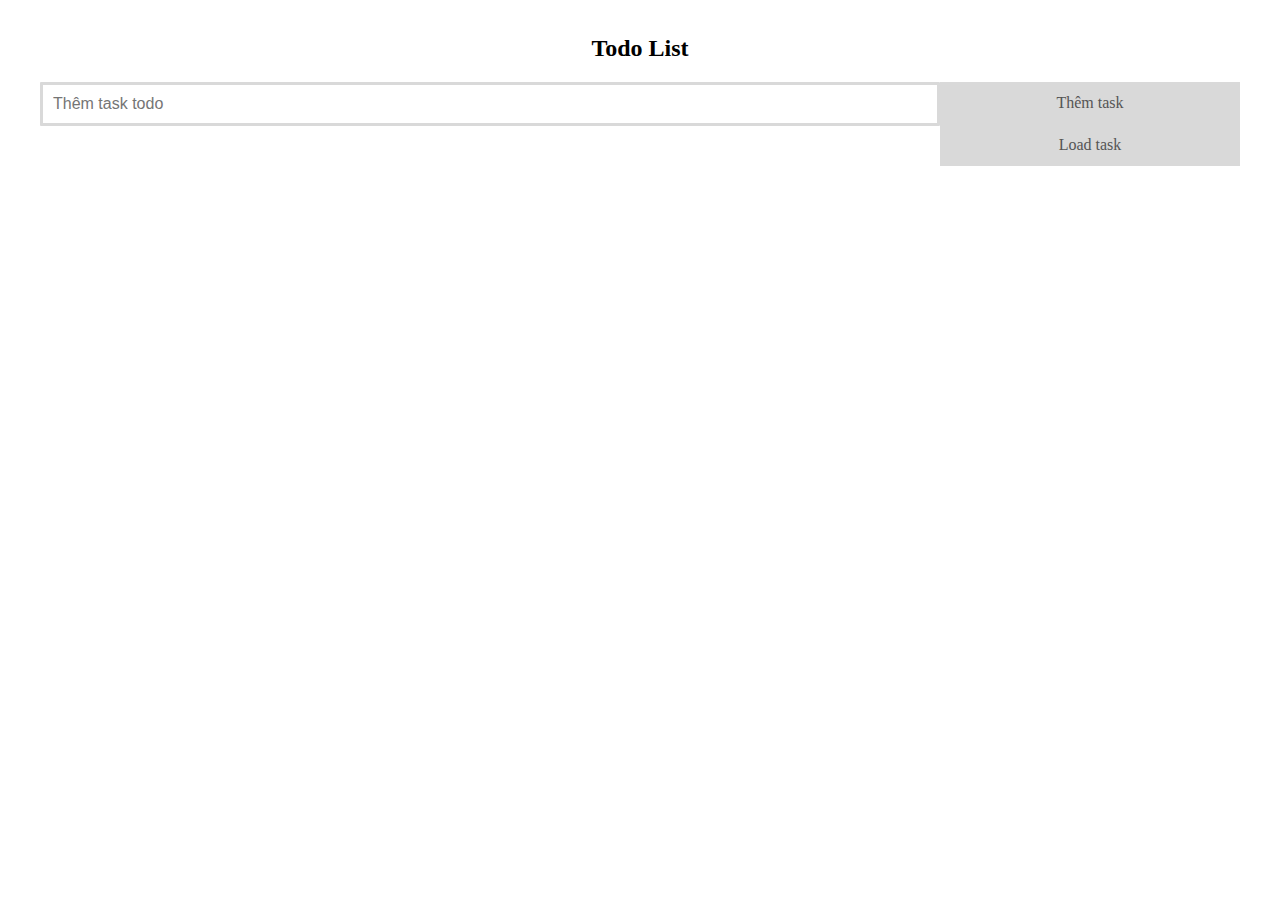
<file: index(broken).html>
<!DOCTYPE html>
<html>
<head>
<meta name="viewport" content="width=device-width, initial-scale=1">
<meta charset="utf-8">
<style>
  body {
    margin: 0;
    min-width: 250px;
  }
  
  /* Include the padding and border in an element's total width and height */
  * {
    box-sizing: border-box;
  }
  
  /* Remove margins and padding from the list */
  ul {
    margin: 0;
    padding: 0;
  }
  
  /* Style the list items */
  ul li {
    cursor: pointer;
    position: relative;
    padding: 12px 8px 12px 40px;
    list-style-type: none;
    background: #eee;
    font-size: 18px;
    transition: 0.2s;
    
    /* make the list items unselectable */
    -webkit-user-select: none;
    -moz-user-select: none;
    -ms-user-select: none;
    user-select: none;
  }
  
  /* Set all odd list items to a different color (zebra-stripes) */
  ul li:nth-child(odd) {
    background: #f9f9f9;
  }
  /*Set first list item to forced border */
  
  ul li:first-child {
      border: 1px solid #888;
  }
  /* Set all items except the first to only bottom border to avoid border conflict */
  ul li:not(:first-child) {
      border-bottom: 1px solid #888;
  }
  
  /* Darker background-color on hover */
  ul li:hover {
    background: #888;
  }
  
  /* When clicked on, add a background color and strike out text */
  ul li.checked {
    background: #888;
    color: #fff;
    text-decoration: line-through;
  }
  
  /* Set all odd list items to a different color (zebra-stripes) */
  ul li.checked:nth-child(odd) {
    background: #555;
  }
  /*Set first list item to forced border */
  
  ul li.checked:first-child {
      border: 1px solid #f9f9f9;
  }
  /* Set all items except the first to only bottom border to avoid border conflict */
  ul li.checked:not(:first-child) {
      border-bottom: 1px solid #f9f9f9;
  }
  
  /* Darker background-color on hover */
  ul li:hover {
    background: #888;
  }
  
  /* Add a "checked" mark when clicked on */
  ul li.checked::before {
    content: '';
    position: absolute;
    border-color: #fff;
    border-style: solid;
    border-width: 0 2px 2px 0;
    top: 14px;
    left: 17px;
    transform: rotate(45deg);
    height: 15px;
    width: 7px;
  }
  
  /* Style the close button */
  .close {
    position: absolute;
    right: 0;
    top: 0;
    padding: 12px 16px 12px 16px;
  }
  
  .close:hover {
    background-color: #555;
    color: white;
  }
  
  /* Style the date bar*/
  .date {
    position: absolute;
    right: 40px;
    top: 0;
    padding: 12px 16px 12px 16px;
  }
  
  /* Style the header */
  .header {
    background-color: #ffffff;
    padding: 30px 40px;
    color: rgb(0, 0, 0);
    text-align: center;
  }
  
  /* Clear floats after the header */
  .header:after {
    content: "";
    display: table;
    clear: both;
  }
  
  /* Style the input */
  input {
    margin: 0;
    box-sizing: border-box;
    border: 3px solid #d9d9d9;
    border-radius: 1px;
    width: 75%;
    padding: 10px;
    float: left;
    font-size: 16px;
  }
  
  /* Style the "Add" button */
  .addBtn {
    padding: 12px;
    width: 25%;
    background: #d9d9d9;
    color: #555;
    float: left;
    text-align: center;
    font-size: 16px;
    cursor: pointer;
    transition: 0.3s;
    border-radius: 0;
  }
  
  .addBtn:hover {
    background-color: #bbb;
  }
  </style>
</head>

<script>

  // Retrieve elements and store them in variables
  const todoForm = document.getElementById("newTodoForm");
  const todoList = document.getElementById("todoList");
  
  // Get data stored in sessionStorage under the key "todos".
  // OR operator as fallback in case `sessionStorage` is empty
  const savedTodos = JSON.parse(sessionStorage.getItem("todos")) || [];
  
  // Create a "close" button and append it to each list item
  var myNodelist = document.getElementsByTagName("LI");
  var i;
  for (i = 0; i < myNodelist.length; i++) {
    var span = document.createElement("SPAN");
    var txt = document.createTextNode("\u00D7");
    span.className = "close";
    span.appendChild(txt);
    myNodelist[i].appendChild(span);
  }
  
  // Click on a close button to delete the current list item from session storage
  var close = document.getElementsByClassName("close");
  var i;
  for (i = 0; i < savedTodos.length; i++) {
    close[i].onclick = function() {
      var div = this.parentElement;
      div.remove();
      savedTodos.splice(1,1);
      sessionStorage.setItem("todos", JSON.stringify(savedTodos));
      
    }
  }
  
  // Add a "checked" symbol when clicking on a list item
  var list = document.querySelector('ul');
  list.addEventListener('click', function(ev) {
    if (ev.target.tagName === 'LI') {
      ev.target.classList.toggle('checked');
    }
  }, false);
  
  // Let user press 'enter' instead of mouse click
  var input = document.getElementById("myInput");
  input.addEventListener("keypress", function(event) {
    if (event.key === "Enter") {
      event.preventDefault();
      document.getElementById("addBtn").click();
    }
  });
  
  // Create a new list item when clicking on the "Add" button
  function newElement() {
    const savedTodos = JSON.parse(sessionStorage.getItem("todos")) || [];
  
    var li = document.createElement("li");
    var inputValue = document.getElementById("myInput").value;
    var spanTask = document.createElement("SPAN");
    var t = document.createTextNode(inputValue);
    spanTask.className = "task";
    spanTask.appendChild(t);
    li.appendChild(spanTask);
    if (inputValue === '') {
      alert("Người dùng chưa thêm task!");
    } else {
  
      document.getElementById("myUL").appendChild(li);
    }
    document.getElementById("myInput").value = "";
  
    var span = document.createElement("SPAN");
    var txt = document.createTextNode("\u00D7");
    span.className = "close";
    span.appendChild(txt);
    li.appendChild(span);
  
    var spanDate = document.createElement("SPAN");
    const rawDate = new Date();
    let formattedDate = rawDate.toLocaleString();
    var date = document.createTextNode(formattedDate);
    spanDate.className = "date";
    spanDate.appendChild(date);
    li.appendChild(spanDate);
    const taskDate = formattedDate;
  
    // `push` adds a new element to the `savedTodos` array. In this case, an object with 3 properties.
    savedTodos.push({task: inputValue, taskdate: formattedDate, isCompleted: false });
  
    // Overwrite the `todos` key in local storage with the updated array.
    sessionStorage.setItem("todos", JSON.stringify(savedTodos));
    var close = document.getElementsByClassName("close");
    for (i = 0; i < savedTodos.length; i++) {
      close[i].onclick = function() {
        var div = this.parentElement;
        div.remove();
        savedTodos.splice(i,1);
        sessionStorage.setItem("todos", JSON.stringify(savedTodos));
        
      }
    }
  }
  
  
  
  // The code above changes the documents version of the data (the elements themselves)
    // This loop ensures that the array of todos data is kept in sync with the document
    // Loop over the array
    for (let i = 0; i < savedTodos.length; i++) {
      // if the item in the array has the same text as the item just clicked...
      if (savedTodos[i].task === clickedListItem.innerText) {
        // toggle the completed state
        savedTodos[i].isCompleted = clickedListItem.isCompleted;
        // Update the sessionStorage with the new todos array.
        sessionStorage.setItem("todos", JSON.stringify(savedTodos));
      }
    }
  
  function loadTasks() {
    const savedTodos = JSON.parse(sessionStorage.getItem("todos")) || [];
    for (let i = 0; i < savedTodos.length; i++) {
      // Create an <li> element in memory (does not appear in the document yet)
      var li = document.createElement("li");
      // Append task to item
      var inputValue = savedTodos[i].task;
      var spanTask = document.createElement("SPAN");
      var t = document.createTextNode(inputValue);
      spanTask.className = "task";
      spanTask.appendChild(t);
      li.appendChild(spanTask);
      if (inputValue === '') {
        alert("Item trống");
      } else {
  
        document.getElementById("myUL").appendChild(li);
      }
  
      // Append close button to item
      var span = document.createElement("SPAN");
      var txt = document.createTextNode("\u00D7");
      span.className = "close";
      span.appendChild(txt);
      li.appendChild(span);
  
      // Append task creation date to item 
      var spanDate = document.createElement("SPAN");
      const rawDate = new Date();
      let formattedDate = rawDate.toLocaleString();
      var date = document.createTextNode(formattedDate);
      spanDate.className = "date";
      spanDate.appendChild(date);
      li.appendChild(spanDate);
      const taskDate = formattedDate;
  
      // Create a new property on the element called `isCompleted` and assign a boolean value.
      // This is only accessible in code and will not show up when appending to the DOM.
      li.isCompleted = savedTodos[i].isCompleted ? true : false;
      // Check the value we just set.
      if (li.isCompleted) {
        // Create a style for the element if it is done (strike it out)
        li.style.textDecoration = "line-through";
      }
    }
  
    // Click on a close button to hide the current list item
    var close = document.getElementsByClassName("close");
    for (i = 0; i < savedTodos.length; i++) {
      close[i].onclick = function() {
        var div = this.parentElement;
        div.remove();
        savedTodos.splice(i,1);
        
        sessionStorage.setItem("todos", JSON.stringify(savedTodos));
        
      }
    }
    
  
    }
  
  
  </script>

<body>

<div id="myDIV" class="header">
  <h2 style="margin:5px; margin-bottom: 20px; font-family: 'Segoe UI';">Todo List</h2>
  <input type="text" id="myInput" placeholder="Thêm task todo">
  <span onclick="newElement()" class="addBtn" id="addBtn" style="font-family: 'Segoe UI';">Thêm task</span>
  <span onclick="loadTasks()" class="addBtn" id="loadBtn" style="font-family: 'Segoe UI';">Load task</span>
</div>

<ul id="myUL" style="font-family: 'Segoe UI'; font-weight:bold;">
</ul>



</body>
</html>
</file>
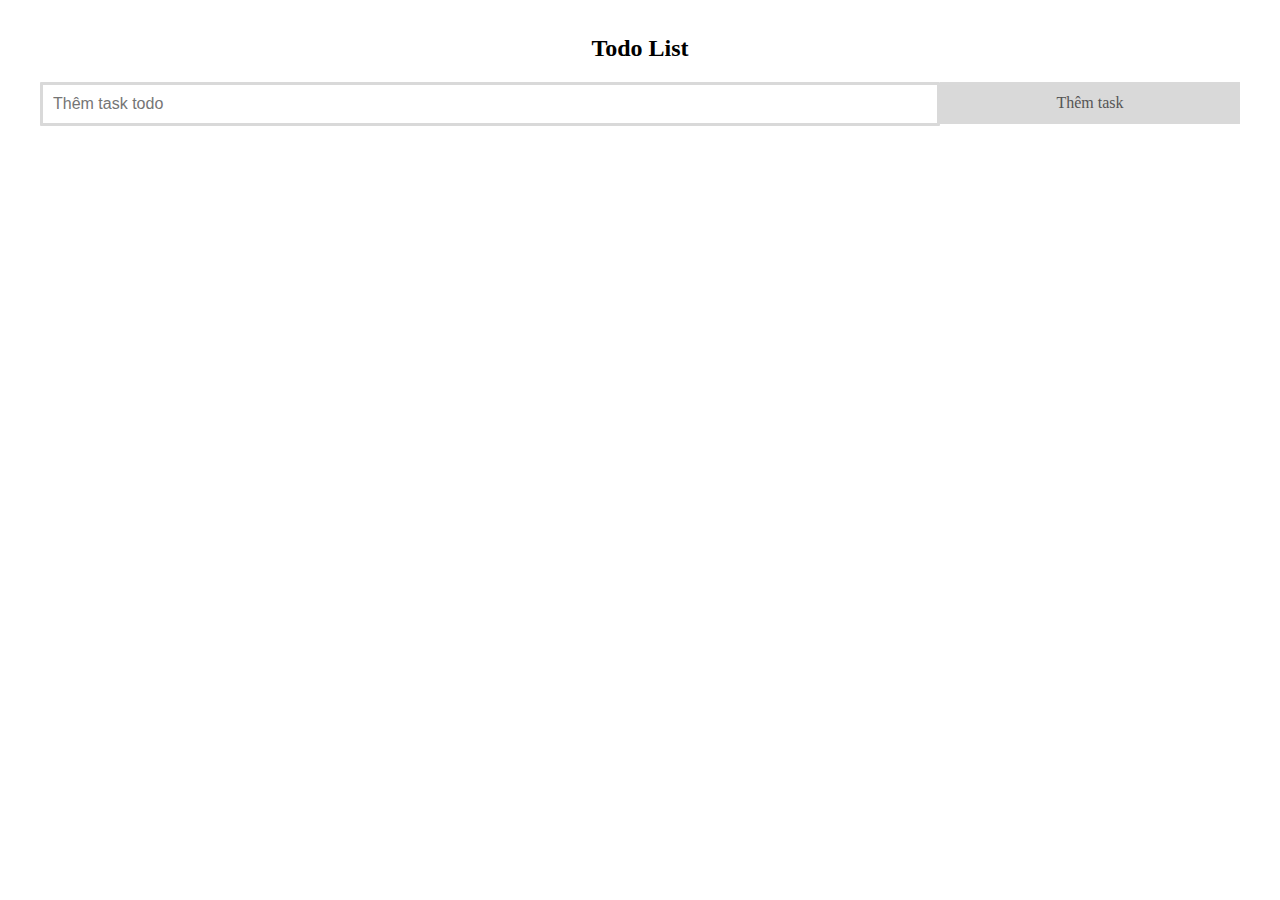
<file: indexv1.html>
<!DOCTYPE html>
<html>
<head>
<script src="todo.js"></script>
<meta name="viewport" content="width=device-width, initial-scale=1">
<meta charset="utf-8">
<style>
body {
  margin: 0;
  min-width: 250px;
}

/* Include the padding and border in an element's total width and height */
* {
  box-sizing: border-box;
}

/* Remove margins and padding from the list */
ul {
  margin: 0;
  padding: 0;
}

/* Style the list items */
ul li {
  cursor: pointer;
  position: relative;
  padding: 12px 8px 12px 40px;
  list-style-type: none;
  background: #eee;
  font-size: 18px;
  transition: 0.2s;
  
  /* make the list items unselectable */
  -webkit-user-select: none;
  -moz-user-select: none;
  -ms-user-select: none;
  user-select: none;
}

/* Set all odd list items to a different color (zebra-stripes) */
ul li:nth-child(odd) {
  background: #f9f9f9;
}
/*Set first list item to forced border */

ul li:first-child {
    border: 1px solid #888;
}
/* Set all items except the first to only bottom border to avoid border conflict */
ul li:not(:first-child) {
    border-bottom: 1px solid #888;
}

/* Darker background-color on hover */
ul li:hover {
  background: #888;
}

/* When clicked on, add a background color and strike out text */
ul li.checked {
  background: #888;
  color: #fff;
  text-decoration: line-through;
}

/* Set all odd list items to a different color (zebra-stripes) */
ul li.checked:nth-child(odd) {
  background: #555;
}
/*Set first list item to forced border */

ul li.checked:first-child {
    border: 1px solid #f9f9f9;
}
/* Set all items except the first to only bottom border to avoid border conflict */
ul li.checked:not(:first-child) {
    border-bottom: 1px solid #f9f9f9;
}

/* Darker background-color on hover */
ul li:hover {
  background: #888;
}

/* Add a "checked" mark when clicked on */
ul li.checked::before {
  content: '';
  position: absolute;
  border-color: #fff;
  border-style: solid;
  border-width: 0 2px 2px 0;
  top: 14px;
  left: 17px;
  transform: rotate(45deg);
  height: 15px;
  width: 7px;
}

/* Style the close button */
.close {
  position: absolute;
  right: 0;
  top: 0;
  padding: 12px 16px 12px 16px;
}

.close:hover {
  background-color: #555;
  color: white;
}

/* Style the date bar*/
.date {
  position: absolute;
  right: 40px;
  top: 0;
  padding: 12px 16px 12px 16px;
}

/* Style the header */
.header {
  background-color: #ffffff;
  padding: 30px 40px;
  color: rgb(0, 0, 0);
  text-align: center;
}

/* Clear floats after the header */
.header:after {
  content: "";
  display: table;
  clear: both;
}

/* Style the input */
input {
  margin: 0;
  box-sizing: border-box;
  border: 3px solid #d9d9d9;
  border-radius: 1px;
  width: 75%;
  padding: 10px;
  float: left;
  font-size: 16px;
}

/* Style the "Add" button */
.addBtn {
  padding: 12px;
  width: 25%;
  background: #d9d9d9;
  color: #555;
  float: left;
  text-align: center;
  font-size: 16px;
  cursor: pointer;
  transition: 0.3s;
  border-radius: 0;
}

.addBtn:hover {
  background-color: #bbb;
}
</style>
</head>
<body>

<div id="myDIV" class="header">
  <h2 style="margin:5px; margin-bottom: 20px; font-family: 'Segoe UI';">Todo List</h2>
  <input type="text" id="myInput" placeholder="Thêm task todo">
  <span onclick="newElement()" class="addBtn" id="addBtn" style="font-family: 'Segoe UI';">Thêm task</span>
</div>

<ul id="myUL" style="font-family: 'Segoe UI'; font-weight:bold;">
</ul>

<script>
// Create a "close" button and append it to each list item
var myNodelist = document.getElementsByTagName("LI");
var i;
for (i = 0; i < myNodelist.length; i++) {
  var span = document.createElement("SPAN");
  var txt = document.createTextNode("\u00D7");
  span.className = "close";
  span.appendChild(txt);
  myNodelist[i].appendChild(span);
}

// Click on a close button to hide the current list item
var close = document.getElementsByClassName("close");
var i;
for (i = 0; i < close.length; i++) {
  close[i].onclick = function() {
    var div = this.parentElement;
    div.style.display = "none";
  }
}

// Add a "checked" symbol when clicking on a list item
var list = document.querySelector('ul');
list.addEventListener('click', function(ev) {
  if (ev.target.tagName === 'LI') {
    ev.target.classList.toggle('checked');
  }
}, false);

var input = document.getElementById("myInput");
input.addEventListener("keypress", function(event) {
  if (event.key === "Enter") {
    event.preventDefault();
    document.getElementById("addBtn").click();
  }
});

// Create a new list item when clicking on the "Add" button
function newElement() {
  var li = document.createElement("li");
  var inputValue = document.getElementById("myInput").value;
  var t = document.createTextNode(inputValue);
  li.appendChild(t);
  if (inputValue === '') {
    alert("Người dùng chưa thêm task!");
  } else {

    document.getElementById("myUL").appendChild(li);
  }
  document.getElementById("myInput").value = "";

  var span = document.createElement("SPAN");
  var txt = document.createTextNode("\u00D7");
  span.className = "close";
  span.appendChild(txt);
  li.appendChild(span);

  var spanDate = document.createElement("SPAN");
  const rawDate = new Date();
  let formattedDate = rawDate.toLocaleString();
  var date = document.createTextNode(formattedDate);
  spanDate.className = "date";
  spanDate.appendChild(date);
  li.appendChild(spanDate);

  
  for (i = 0; i < close.length; i++) {
    close[i].onclick = function() {
      var div = this.parentElement;
      div.style.display = "none";
    }
  }
}
</script>

</body>
</html>
</file>
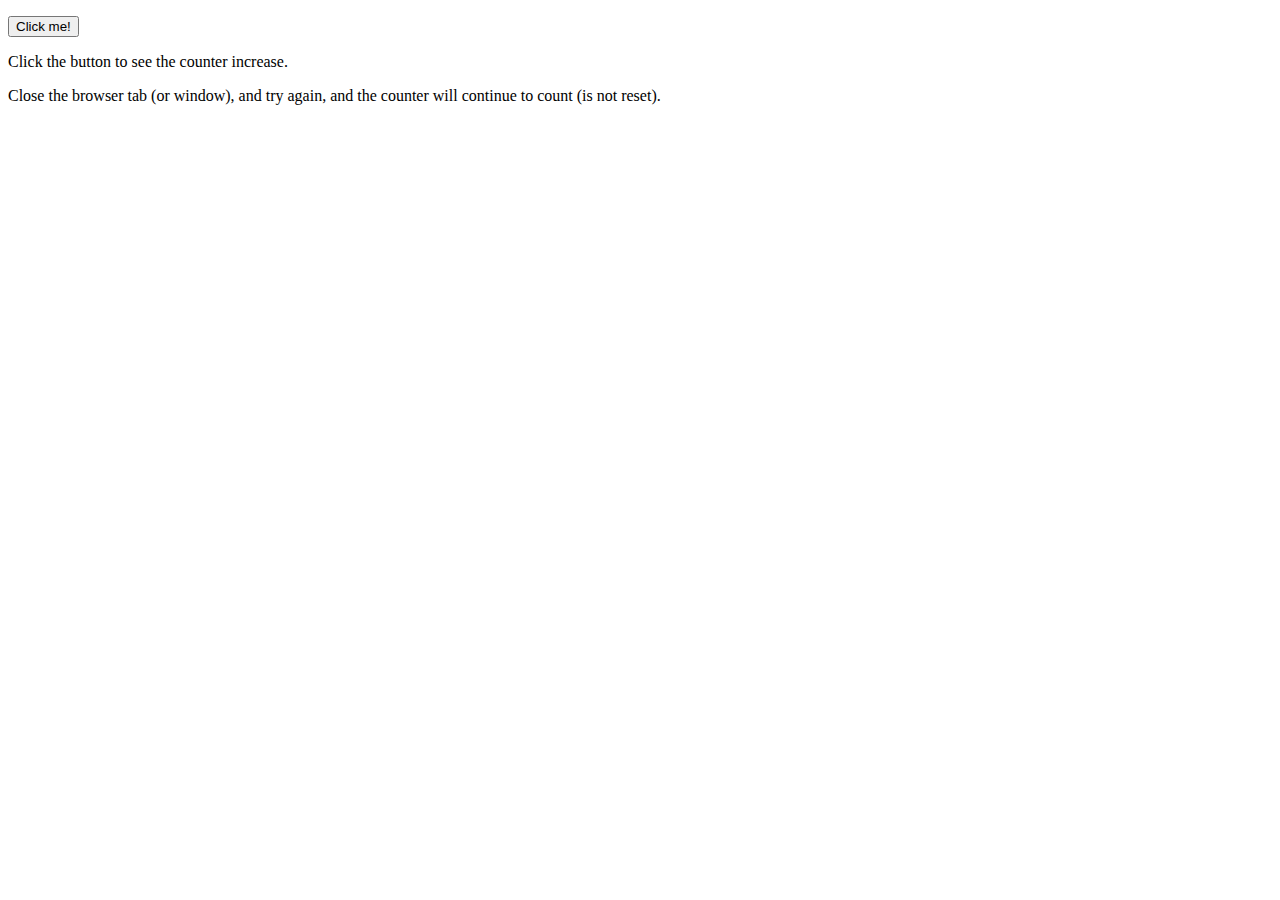
<file: localstoragetest.html>
<!DOCTYPE html>
<html>
<head>
<script>
function clickCounter() {
  if (typeof(Storage) !== "undefined") {
    if (localStorage.clickcount) {
      localStorage.clickcount = Number(localStorage.clickcount)+1;
    } else {
      localStorage.clickcount = 1;
    }
    document.getElementById("result").innerHTML = "You have clicked the button " + localStorage.clickcount + " time(s).";
  } else {
    document.getElementById("result").innerHTML = "Sorry, your browser does not support web storage...";
  }
}
</script>
</head>
<body>

<p><button onclick="clickCounter()" type="button">Click me!</button></p>
<div id="result"></div>
<p>Click the button to see the counter increase.</p>
<p>Close the browser tab (or window), and try again, and the counter will continue to count (is not reset).</p>

</body>
</html>
</file>
